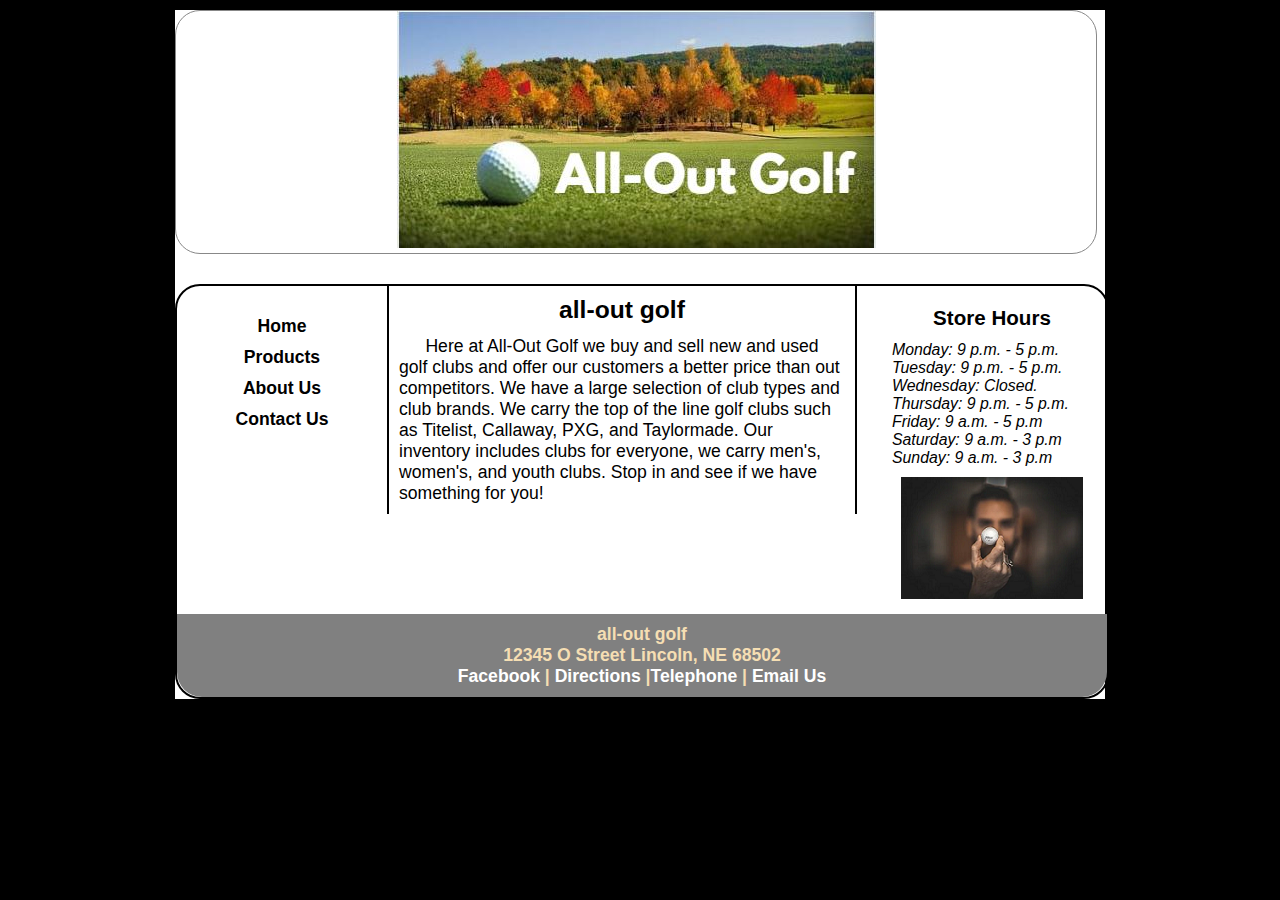
<file: index.html>
<!DOCTYPE html>
<html lang="en">
  <head>
	<!-- 
		Final Project CMIS 410
		Author: Will S.
		Date: 11/17/21
		
		These web pages are for educational purposes only, all content should be considered fictional. 
	
	-->

<meta http-equiv = "Content-Type" content = "text/html; charset=utf-8" />
<title>all-out golf</title>
   <link href="css/styles.css" rel="stylesheet" />


</head>

<body>

<div id = "container"> 

<header> 

<a href="index.html"><img src="images/alloutgolf.jpg" alt="all-out golf"/></a>

</header> 

<div id = "wrapper">
		 
<nav> 
	<ul>
	  <li><a href = "index.html">Home</a></li>
	  <li><a href = "products.html">Products</a></li>
	  <li><a href = "about.html">About Us</a></li>
	  <li><a href = "contact.html">Contact Us</a></li>
	</ul>
</nav> 
	 
<article id = "main"> 

<h2>all-out golf</h2>
	<p>Here at All-Out Golf we buy and sell new and used golf clubs and offer our customers a better price than out competitors.  We have a large selection of club types and club brands.  We carry the top of the line golf clubs such as Titelist, Callaway, PXG, and Taylormade.  Our inventory includes clubs for everyone, we carry men's, women's, and youth clubs.  Stop in and see if we have something for you!</p>





</article> <!-- end main -->

<aside> 

<h3>Store Hours</h3>

	<p>Monday: 9 p.m. - 5 p.m.</p>
	<p>Tuesday: 9 p.m. - 5 p.m.</p>
	<p>Wednesday:  Closed.</p>
	<p>Thursday: 9 p.m. - 5 p.m.</p>
	<p>Friday: 9 a.m. - 5 p.m</p>
	<p>Saturday: 9 a.m. - 3 p.m</p>
	<p>Sunday: 9 a.m. - 3 p.m</p>

<figure>
  <img src = "images/golfball.png" alt = "Guy Holding Golf Ball"  />

  
</figure>

</aside>   

<footer> 

	<p>all-out golf<br />
	12345 O Street Lincoln, NE 68502<br />
	<a href = "https://facebook.com" target="_blank">Facebook</a> | <a href = "#">Directions</a> |<a href = "#">Telephone</a> | <a href = "#">Email Us</a></p>

</footer>  

</div> <!-- end wrapper --> 
</div> <!-- end container -->

</body>
</html>
</file>
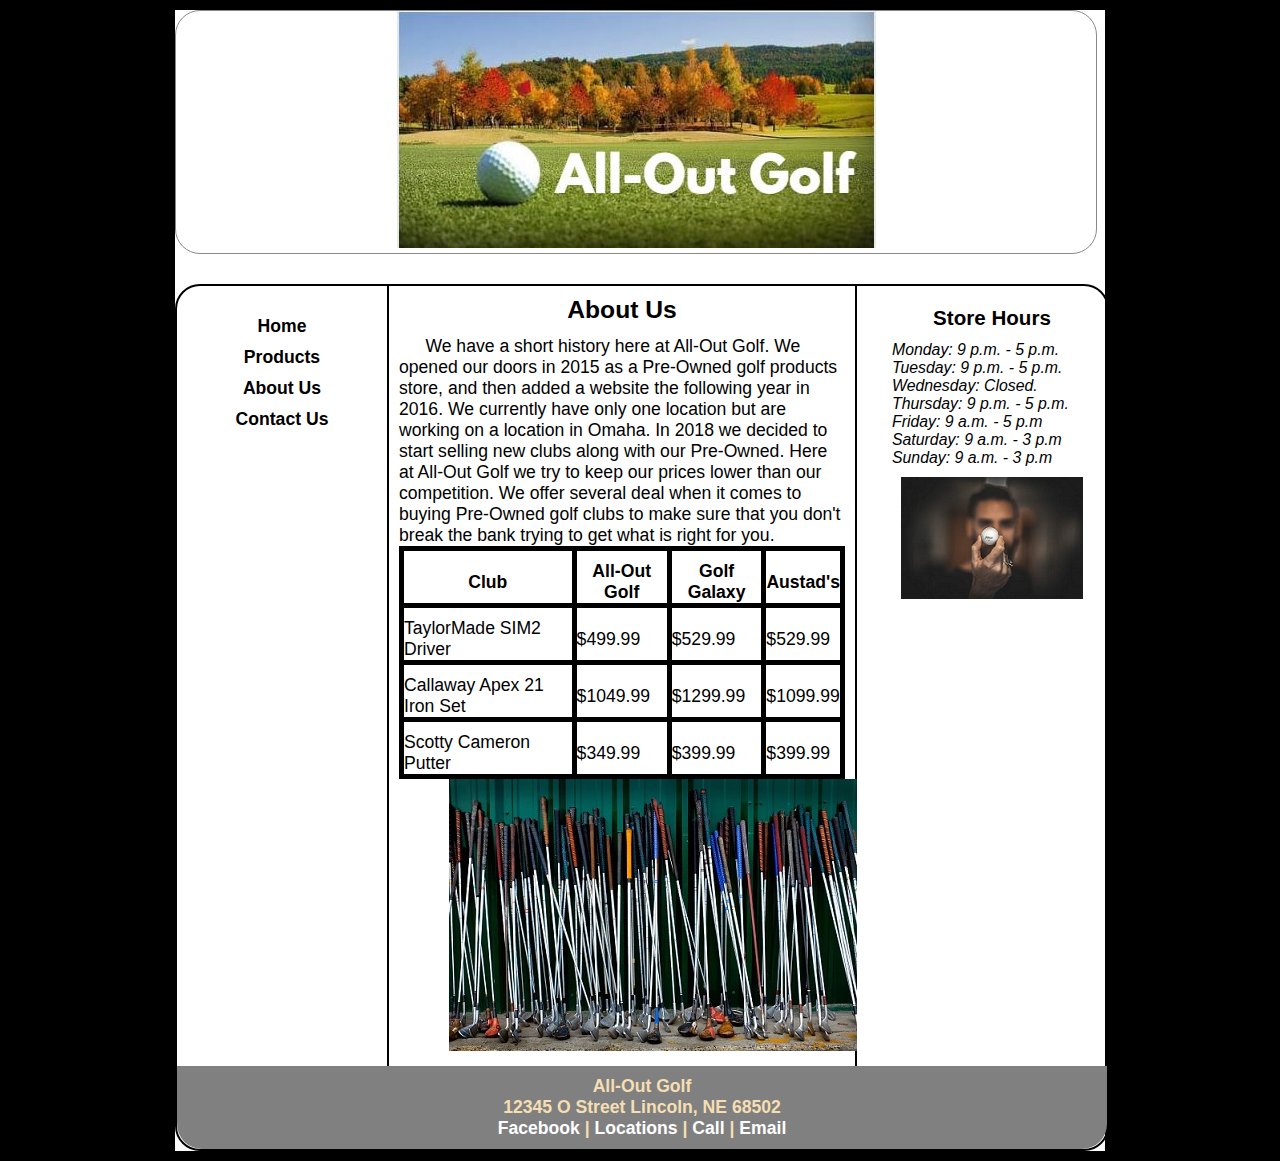
<file: about.html>
<!DOCTYPE html>
<html lang="en">
  <head>
	<!-- 
		Final Project CMIS 410
		Author: Will S.
		Date: 11/17/21
		
		These web pages are for educational purposes only, all content should be considered fictional. 
	
	-->

<meta http-equiv = "Content-Type" content = "text/html; charset=utf-8" />
<title>all-out golf</title>
   <link href="css/styles.css" rel="stylesheet" />


</head>

<body>

<div id = "container"> 

<header> 

<a href="index.html"><img src="images/alloutgolf.jpg" alt="company logo"/></a>

</header> 

<div id = "wrapper">
		 
<nav> 
	<ul>
	  <li><a href = "index.html">Home</a></li>
	  <li><a href = "products.html">Products</a></li>
	  <li><a href = "about.html">About Us</a></li>
	  <li><a href = "contact.html">Contact Us</a></li>
	</ul>
</nav> 
	 
<article id = "main"> 

<h2>About Us</h2>
	<p>We have a short history here at All-Out Golf.  We opened our doors in 2015 as a Pre-Owned golf products store, and then added a website the following year in 2016. We currently have only one location but are working on a location in Omaha. In 2018 we decided to start selling new clubs along with our Pre-Owned.  Here at All-Out Golf we try to keep our prices lower than our competition.  We offer several deal when it comes to buying Pre-Owned golf clubs to make sure that you don't break the bank trying to get what is right for you.</p>
	
	
<table>
	<tr>
		<th>Club</th>
		<th>All-Out Golf</th>
		<th>Golf Galaxy</th>
		<th>Austad's</th>
	</tr>
	<tr>
		<td>TaylorMade SIM2 Driver</td>
		<td>$499.99</td>
		<td>$529.99</td>
		<td>$529.99</td>
	</tr>
	<tr>
		<td>Callaway Apex 21 Iron Set</td>
		<td>$1049.99</td>
		<td>$1299.99</td>
		<td>$1099.99</td>
	</tr>
	<tr>
		<td>Scotty Cameron Putter</td>
		<td>$349.99</td>
		<td>$399.99</td>
		<td>$399.99</td>
	</tr>
</table>

<img src="images/golfclubs2.jpg" alt="golf clubs" class="several" />


	
		



</article> <!-- end main -->

<aside> 

<h3>Store Hours</h3>

	<p>Monday: 9 p.m. - 5 p.m.</p>
	<p>Tuesday: 9 p.m. - 5 p.m.</p>
	<p>Wednesday:  Closed.</p>
	<p>Thursday: 9 p.m. - 5 p.m.</p>
	<p>Friday: 9 a.m. - 5 p.m</p>
	<p>Saturday: 9 a.m. - 3 p.m</p>
	<p>Sunday: 9 a.m. - 3 p.m</p>

<figure>
  <img src = "images/golfball.png" alt = "Guy Holding Golf Ball"  />

  
</figure>

</aside>   

<footer> 

	<p>All-Out Golf<br />
	12345 O Street Lincoln, NE 68502<br />
	<a href = "https://facebook.com" target="_blank">Facebook</a> |
	<a href = "https://goo.gl/maps/ezJpHAyVp2TZP2sk6" target="_blank"> Locations</a> |
	<a href = "tel:+4028066919">Call</a> |
	<a href = "mailto:wstanos20@gmail.com">Email</a></p>

</footer>  

</div> <!-- end wrapper --> 
</div> <!-- end container -->

</body>
</html>
</file>
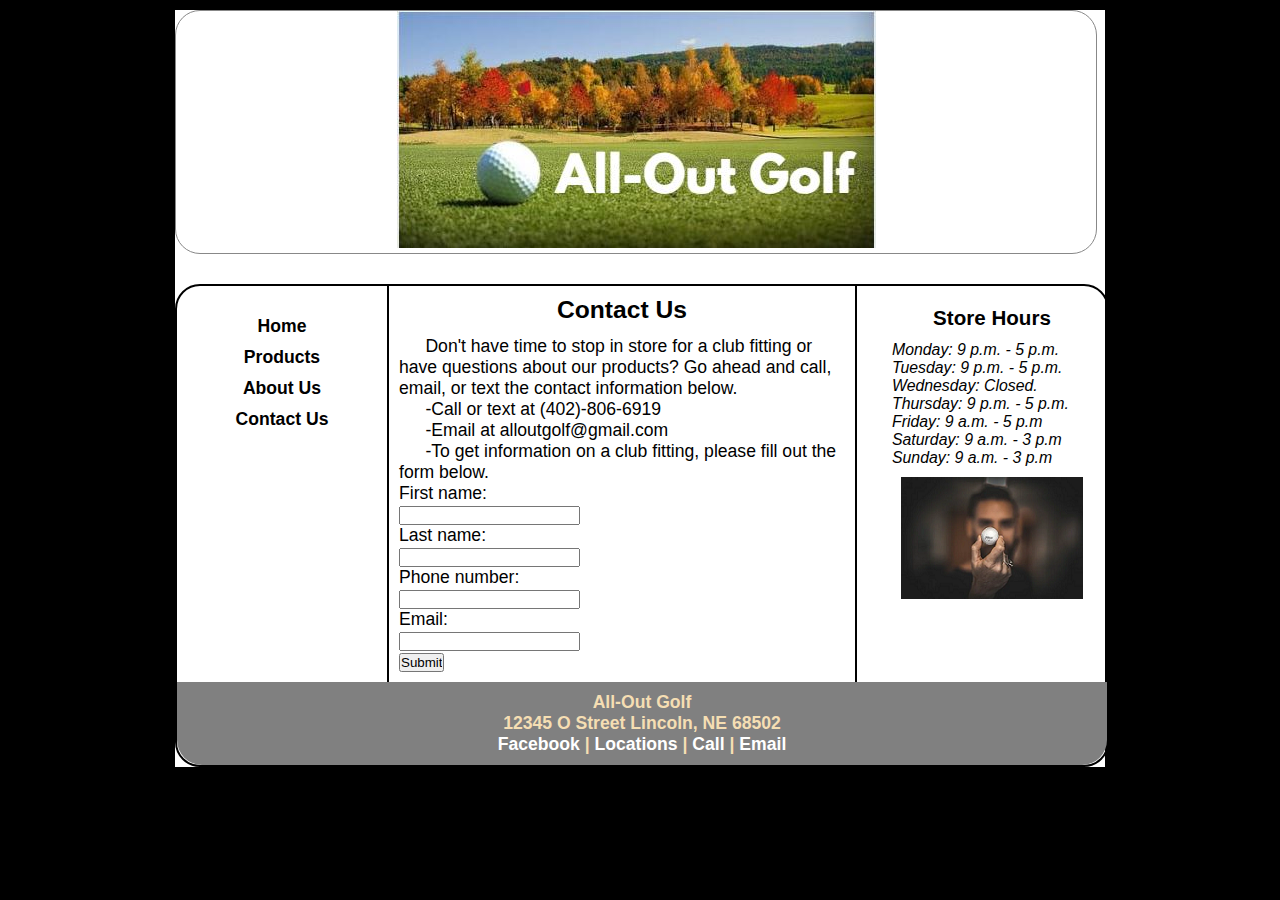
<file: contact.html>
<!DOCTYPE html>
<html lang="en">
  <head>
	<!-- 
		Final Project CMIS 410
		Author: Will S.
		Date: 11/17/21
		
		These web pages are for educational purposes only, all content should be considered fictional. 
	
	-->

<meta http-equiv = "Content-Type" content = "text/html; charset=utf-8" />
<title>all-out golf</title>
   <link href="css/styles.css" rel="stylesheet" />


</head>

<body>

<div id = "container"> 

<header> 

<a href="index.html"><img src="images/alloutgolf.jpg" alt="company logo"/></a>

</header> 

<div id = "wrapper">
		 
<nav> 
	<ul>
	  <li><a href = "index.html">Home</a></li>
	  <li><a href = "products.html">Products</a></li>
	  <li><a href = "about.html">About Us</a></li>
	  <li><a href = "contact.html">Contact Us</a></li>
	</ul>
</nav> 
	 
<article id = "main"> 

<h2>Contact Us</h2>
	<p>Don't have time to stop in store for a club fitting or have questions about our products? Go ahead and call, email, or text the contact information below. </p>
	
	<p>-Call or text at (402)-806-6919</p>
	<p>-Email at alloutgolf@gmail.com</p>
	<p>-To get information on a club fitting, please fill out the form below.</p>
	<form>
	<label for="fname"> First name: </label><br>
	<input type="text" id="fname" name="fname"><br>
	<label for="lname"> Last name: </label><br>
	<input type="text" id="lname" name="lname"><br>
	<label for="phone"> Phone number: </label><br>
	<input type="text" id="phone" name="phone"><br>
	<label for="email"> Email: </label><br>
	<input type="text" id="email" name="email"><br>
	<input type="submit" value="Submit">
	</form>


</article> <!-- end main -->

<aside> 

<h3>Store Hours</h3>

	<p>Monday: 9 p.m. - 5 p.m.</p>
	<p>Tuesday: 9 p.m. - 5 p.m.</p>
	<p>Wednesday:  Closed.</p>
	<p>Thursday: 9 p.m. - 5 p.m.</p>
	<p>Friday: 9 a.m. - 5 p.m</p>
	<p>Saturday: 9 a.m. - 3 p.m</p>
	<p>Sunday: 9 a.m. - 3 p.m</p>

<figure>
  <img src = "images/golfball.png" alt = "Guy Holding Golf Ball"  />

  
</figure>

</aside>   

<footer> 

	<p>All-Out Golf<br />
	12345 O Street Lincoln, NE 68502<br />
	<a href = "https://facebook.com" target="_blank">Facebook</a> |
	<a href = "https://goo.gl/maps/ezJpHAyVp2TZP2sk6"> Locations</a> |
	<a href = "tel:+4028066919">Call</a> |
	<a href = "mailto:wstanos20@gmail.com">Email</a></p>

</footer>  

</div> <!-- end wrapper --> 
</div> <!-- end container -->

</body>
</html>
</file>
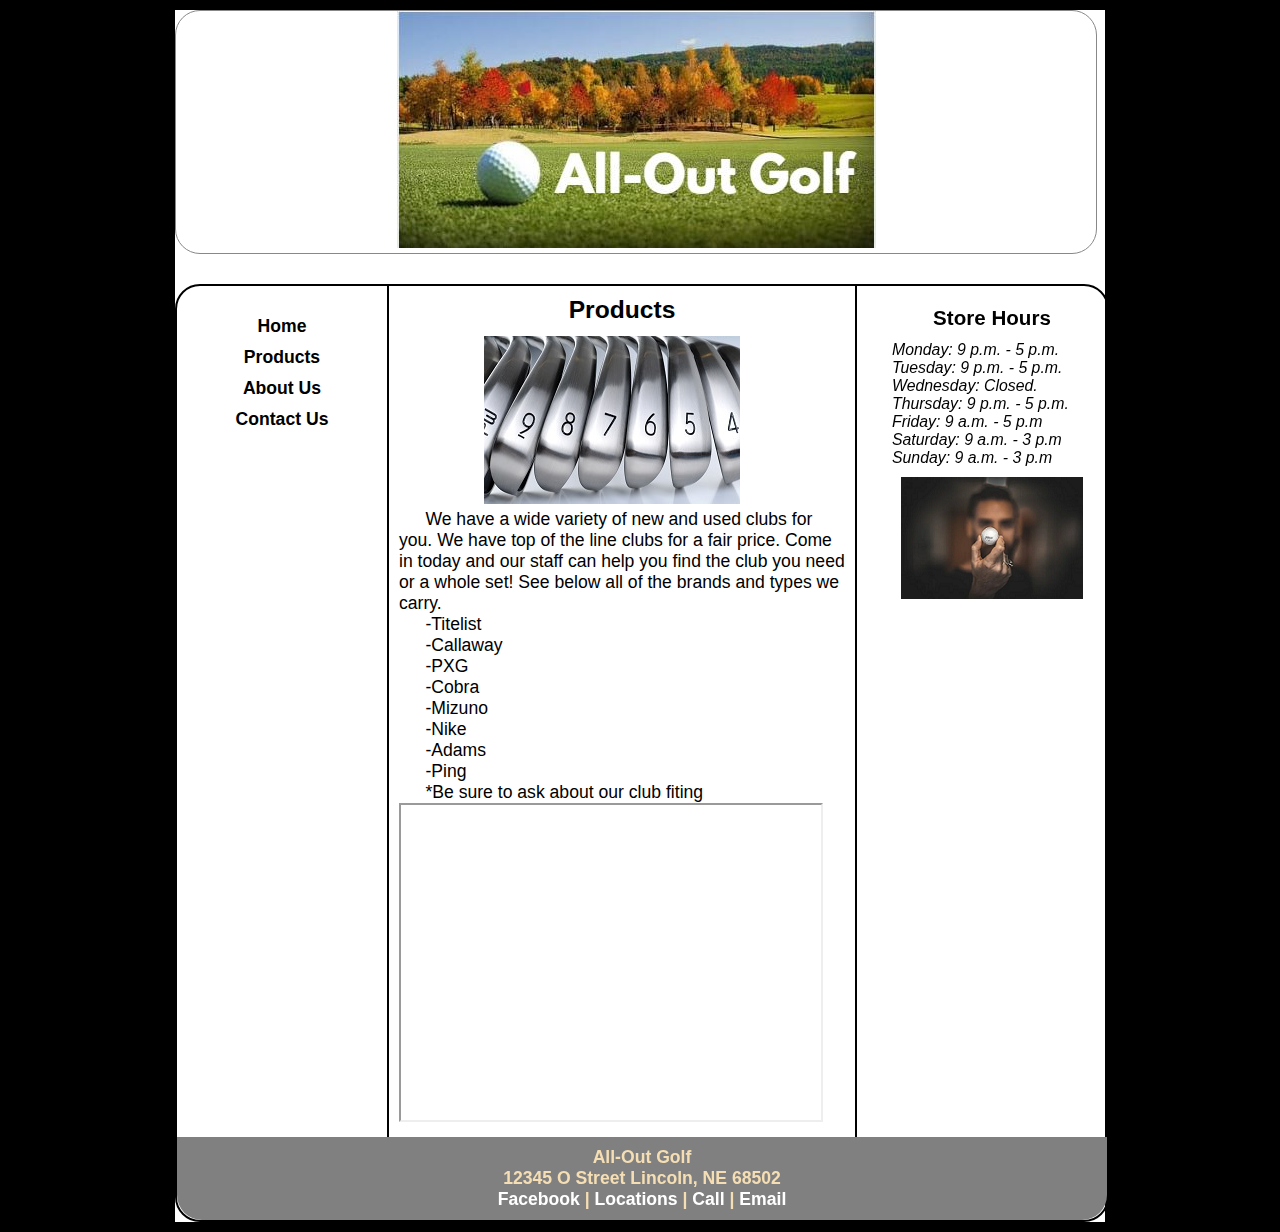
<file: products.html>
<!DOCTYPE html>
<html lang="en">
  <head>
	<!-- 
		Final Project CMIS 410
		Author: Will S.
		Date: 11/17/21
		
		These web pages are for educational purposes only, all content should be considered fictional. 
	
	-->

<meta http-equiv = "Content-Type" content = "text/html; charset=utf-8" />
<title>all-out golf</title>
   <link href="css/styles.css" rel="stylesheet" />


</head>

<body>

<div id = "container"> 

<header> 

<a href="index.html"><img src="images/alloutgolf.jpg" alt="all-out golf"/></a>

</header> 

<div id = "wrapper">
		 
<nav> 
	<ul>
	  <li><a href = "index.html">Home</a></li>
	  <li><a href = "products.html">Products</a></li>
	  <li><a href = "about.html">About Us</a></li>
	  <li><a href = "contact.html">Contact Us</a></li>
	</ul>
</nav> 
	 
<article id = "main"> 

<h2>Products</h2>
<img src="images/golfclubs3.jpg" alt="golf clubs" class="clubs" />
	<p>We have a wide variety of new and used clubs for you.  We have top of the line clubs for a fair price.  Come in today and our staff can help you find the club you need or a whole set!  See below all of the brands and types we carry.</p>
	<p>-Titelist</p>			
	<p>-Callaway</p>			
	<p>-PXG</p>					
	<p>-Cobra</p>				
	<p>-Mizuno</p>				
	<p>-Nike</p>
	<p>-Adams</p>
	<p>-Ping</p>
<p>*Be sure to ask about our club fiting</p>
<iframe width="420" height="315" src="https://www.youtube.com/embed/X1iMarOhCes"> </iframe>
	





</article> <!-- end main -->

<aside> 

<h3>Store Hours</h3>

	<p>Monday: 9 p.m. - 5 p.m.</p>
	<p>Tuesday: 9 p.m. - 5 p.m.</p>
	<p>Wednesday:  Closed.</p>
	<p>Thursday: 9 p.m. - 5 p.m.</p>
	<p>Friday: 9 a.m. - 5 p.m</p>
	<p>Saturday: 9 a.m. - 3 p.m</p>
	<p>Sunday: 9 a.m. - 3 p.m</p>

<figure>
  <img src = "images/golfball.png" alt = "Guy Holding Golf Ball"  />

  
</figure>

</aside>   

<footer> 

	<p>All-Out Golf<br />
	12345 O Street Lincoln, NE 68502<br />
	<a href = "https://facebook.com" target="_blank">Facebook</a> |
	<a href = "https://goo.gl/maps/ezJpHAyVp2TZP2sk6"> Locations</a> |
	<a href = "tel:+4028066919">Call</a> |
	<a href = "mailto:wstanos20@gmail.com">Email</a></p>

</footer>  

</div> <!-- end wrapper --> 
</div> <!-- end container -->

</body>
</html>
</file>
<file: css/styles.css>
@charset "utf-8";
/*
   sample start file for final project - educational use only
   
   Author:   
   Date:     
   
  

*/

* {
    margin: 0; 
    padding: 0;
}

body {
    font-size: 1.1em;
    font-family: Arial, Helvetica, sans-serif;
	background-color: black;
}

#container {
    width: 930px;
    border-width: 1px;
    margin: 0 auto;
    background-color: white;
}


header {
    width: 920px;	/* reduced by 20px to accommodate shadow */
    margin-bottom: 30px;
    margin-top: 10px;
    text-align: center;
    border: 1px solid #888888;
    border-radius: 25px;  	
}

nav {
    width: 180px;
    margin: 0 5px 0 5px; 
    padding: 25px 10px 0 10px;
    float: left;
    text-align: center;
}

nav ul {
    font-weight: bold;
    list-style: none;
}

nav ul li a {
    padding: 5px;
    color: black;
    text-decoration: none;
    display:block;
}

nav ul li a:hover {
    background: orange;
    border-radius: 10px;
    color: white;
}

#main {
    width: 446px;
    padding: 10px;
    float: left;
    color: black;
    border-left: 2px solid;
    border-right: 2px solid;    
   
}

#main p {
    text-indent: 1.5em;
}

figure{
    padding-top: 10px;
    text-align: center;
}

figcaption {
    font-style: italic;
}

aside {
    width: 200px;
    margin: 0 5px 0 5px;
    padding: 10px;
    float: right;
}

aside p {
    font-style: italic;
    font-size: 0.9em;
}

h2 {
    font-size: 1.4em;
    text-align: center;
    padding-bottom: 0.5em;
}

h3 {
    text-align: center;
    padding-bottom: 0.5em;
    padding-top: 0.5em;
}

footer {
    width: 910px;
    margin: 0;
    padding: 10px;
    background-color: gray;
    clear: both;
    color: wheat;
    font-weight: bold;
    text-align: center;
	border-bottom-left-radius: 25px;
	border-bottom-right-radius: 25px;
}

#wrapper {
    width: 930px;
    margin-bottom: 10px;
    border: 2px solid;
    border-radius: 25px;
}/* navigation for footer */
footer a:link {
    color: white;
    text-decoration: none;
}

footer a:visited {
    color: navy;
    background-color: grey;
    text-decoration: none;
}

footer a:hover {
    text-decoration: underline;
}

.clubs {
	padding-left: 85px;
}
.several {
	padding-left: 50px;
}


table, th, td {
	border: 5px solid black;
	border-collapse: collapse;
	padding-top: 10px;
}
</file>
